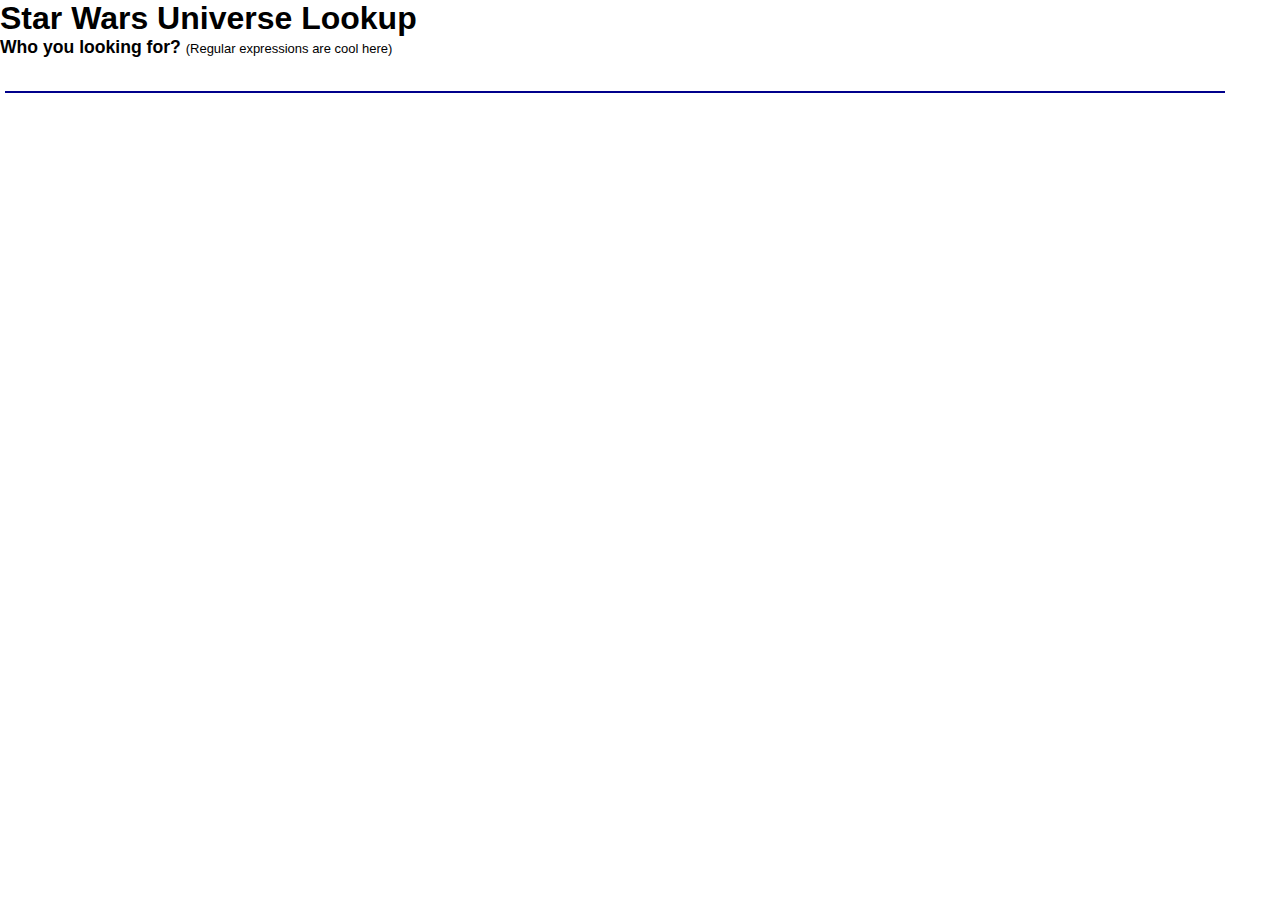
<file: index.html>
<!DOCTYPE html>
<html lang="en">

<head>
  <meta charset="UTF-8">
  <meta http-equiv="X-UA-Compatible" content="IE=edge">
  <meta name="viewport" content="width=device-width, initial-scale=1.0">
  <title>Star Wars Characters</title>
  <link rel="stylesheet" href="site.css">
  <link rel="icon" type="image/png" href="favicon-16x16.png">
  <script src="index.js" defer></script>
</head>

<body>
  <div>
    <h1>Star Wars Universe Lookup</h1>
    <label for="searchString">Who you looking for? <span class="small">(Regular expressions are cool
        here)</span></label>
    <input id="searchString" oninput="filterCharacters()" autocomplete="off" />
  </div>
  <section id="charactersList">
  </section>
</body>

</html>
</file>
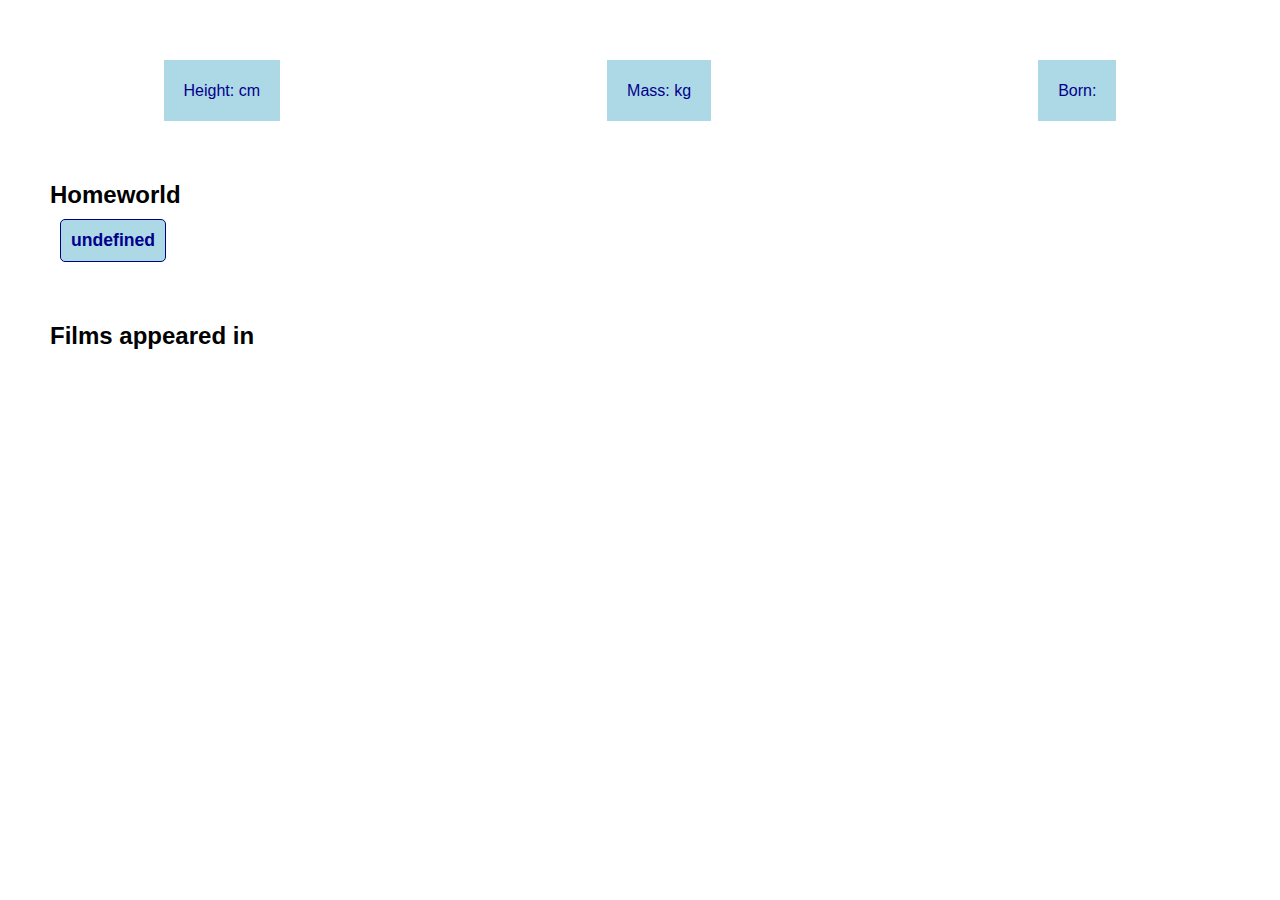
<file: character.html>
<!DOCTYPE html>
<html lang="en">

<head>
  <meta charset="UTF-8">
  <meta http-equiv="X-UA-Compatible" content="IE=edge">
  <meta name="viewport" content="width=device-width, initial-scale=1.0">
  <script src="character.js" defer></script>
  <link rel="stylesheet" href="site.css" />
  <link rel="icon" type="image/png" href="favicon-16x16.png">
  <title>A Star Wars Character</title>
</head>

<body>
  <main>
    <h1 id="name"></h1>
    <section id="generalInfo">
      <p>Height: <span id="height"></span> cm</p>
      <p>Mass: <span id="mass"></span> kg</p>
      <p>Born: <span id="birth_year"></span></p>
    </section>
    <section id="planets">
      <h2>Homeworld</h2>
      <p><span id="homeworld"></span></p>
    </section>
    <section id="films">
      <h2>Films appeared in</h2>
      <ul></ul>
    </section>
    </section>
  </main>
</body>

</html>
</file>
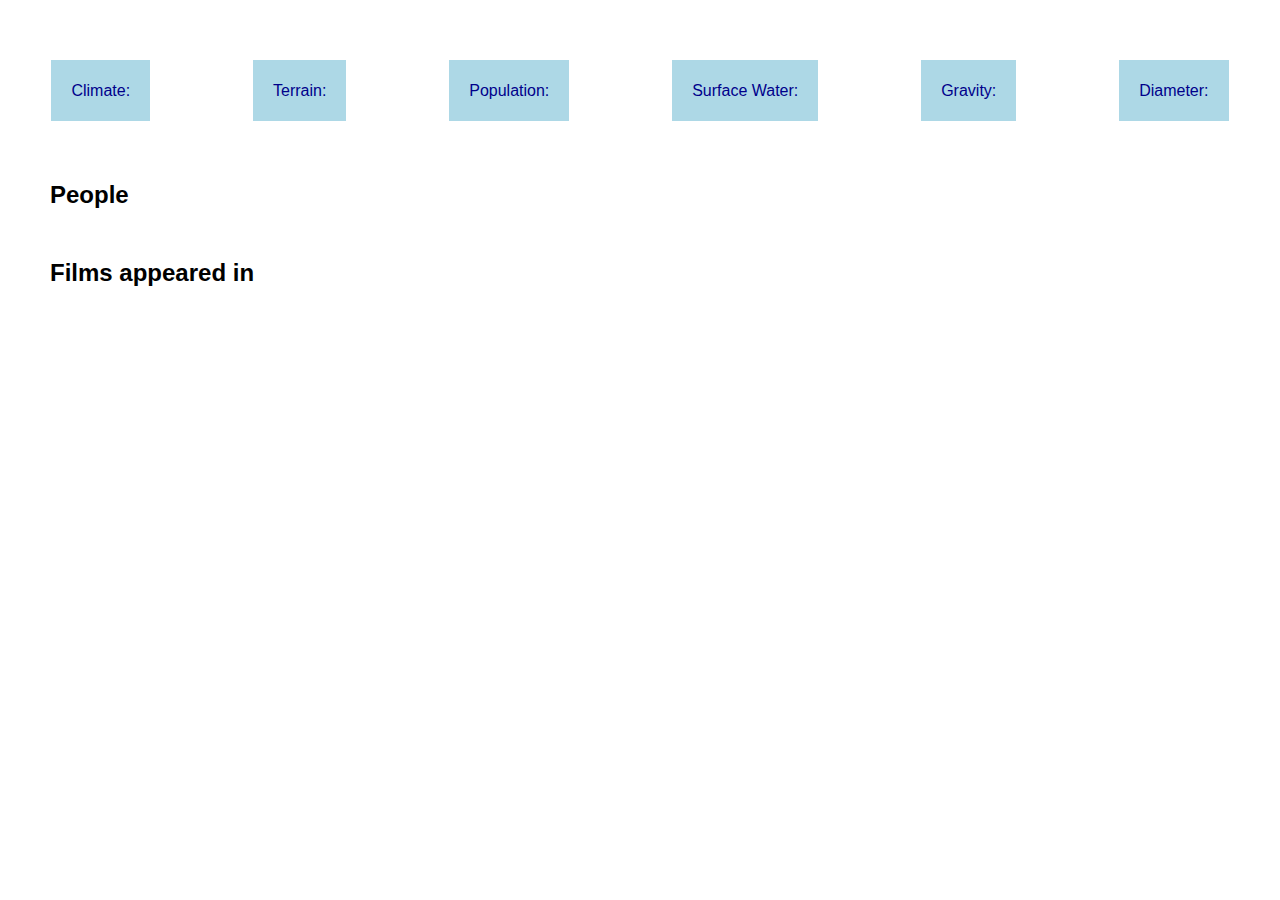
<file: planet.html>
<!DOCTYPE html>
<html lang="en">

<head>
  <meta charset="UTF-8">
  <meta http-equiv="X-UA-Compatible" content="IE=edge">
  <meta name="viewport" content="width=device-width, initial-scale=1.0">
  <script src="planet.js" defer></script>
  <link rel="stylesheet" href="site.css" />
  <link rel="icon" type="image/png" href="favicon-16x16.png">
  <title>A Star Wars Planet</title>
</head>

<body>
  <main>
    <h1 id="name"></h1>
    <section id="generalInfo">
      <p>Climate: <span id="climate"></span> </p>
      <p>Terrain: <span id="terrain"></span></p>
      <p>Population: <span id="population"></span></p>
      <p>Surface Water: <span id="surface_water"></span></p>
      <p>Gravity: <span id="gravity"></span> </p>
      <p>Diameter: <span id="diameter"></span></p>
    </section>
    <section id="characters">
      <h2>People</h2>
      <ul></ul>
    </section>
    <section id="films">
      <h2>Films appeared in</h2>
      <ul></ul>
    </section>
    </section>
  </main>
</body>

</html>
</file>
<file: site.css>
body,
div,
h1,
h2,
h3,
h4,
h5,
p {
  margin: 0;
  padding: 0;
}

:root {
  font-family: Arial, Helvetica, sans-serif;
  --dark1: black;
  --light1: white;
  --dark2: darkblue;
  --light2: lightblue;
  background-color: var(--light1);
  color: var(--dark1);
}

button {
  background-color: var(--light2);
  color: var(--dark2);
  font-weight: bold;
  padding: 10px;
  border-radius: 5px;
  border: 1px solid var(--dark2);
}

input {
  display: block;
  width: 95%;
  font-weight: bold;
  font-size: 1.1em;
  line-height: 1.5em;
  border: none;
  border-bottom: 2px solid var(--dark2);
  outline: none;
  margin: 5px;
}

label {
  font-weight: bold;
  font-size: 1.1em;
}

.small {
  font-size: small;
  font-weight: normal;
}

/* Characters */
#charactersList {
  display: flex;
  flex-wrap: wrap;
  justify-content: space-around;
  padding: 0;
}

#charactersList div {
  padding: 10px;
  margin: 10px;
  border: 1px solid var(--dark2);
  border-radius: 5px;
  color: var(--dark2);
  background-color: var(--light2);
  font-weight: bold;
}

/* Character page */
h1#name {
  margin: 50px;
}

#film_name {
  margin: 50px;
}

#generalInfo {
  display: flex;
  flex-wrap: wrap;
  justify-content: space-around;
  border: 20px;
}

#generalInfo p {
  padding: 20px;
  margin: 10px;
  color: var(--dark2);
  background-color: var(--light2);
}

#generalInfo span {
  font-weight: bold;
  font-size: 1.1em;
}

#episode_information {
  display: flex;
  flex-wrap: wrap;
  justify-content: space-around;
  border: 20px;
}

#episode_information p {
  padding: 20px;
  margin: 10px;
  color: var(--dark2);
  background-color: var(--light2);
}

#episode_information span {
  font-weight: bold;
  font-size: 1.1em;
}

section#planets,
section#characters,
section#films {
  margin: 50px;
}

section#planets ul,
section#characters ul,
section#films ul {
  list-style-type: none;
  padding: 0;
}

section#planets a,
section#characters a,
section#films a {
  display: inline-block;
  text-decoration: none;
  font-size: 1.1em;

  background-color: var(--light2);
  color: var(--dark2);
  font-weight: bold;
  padding: 10px;
  margin: 10px;
  border-radius: 5px;
  border: 1px solid var(--dark2);
}
</file>
